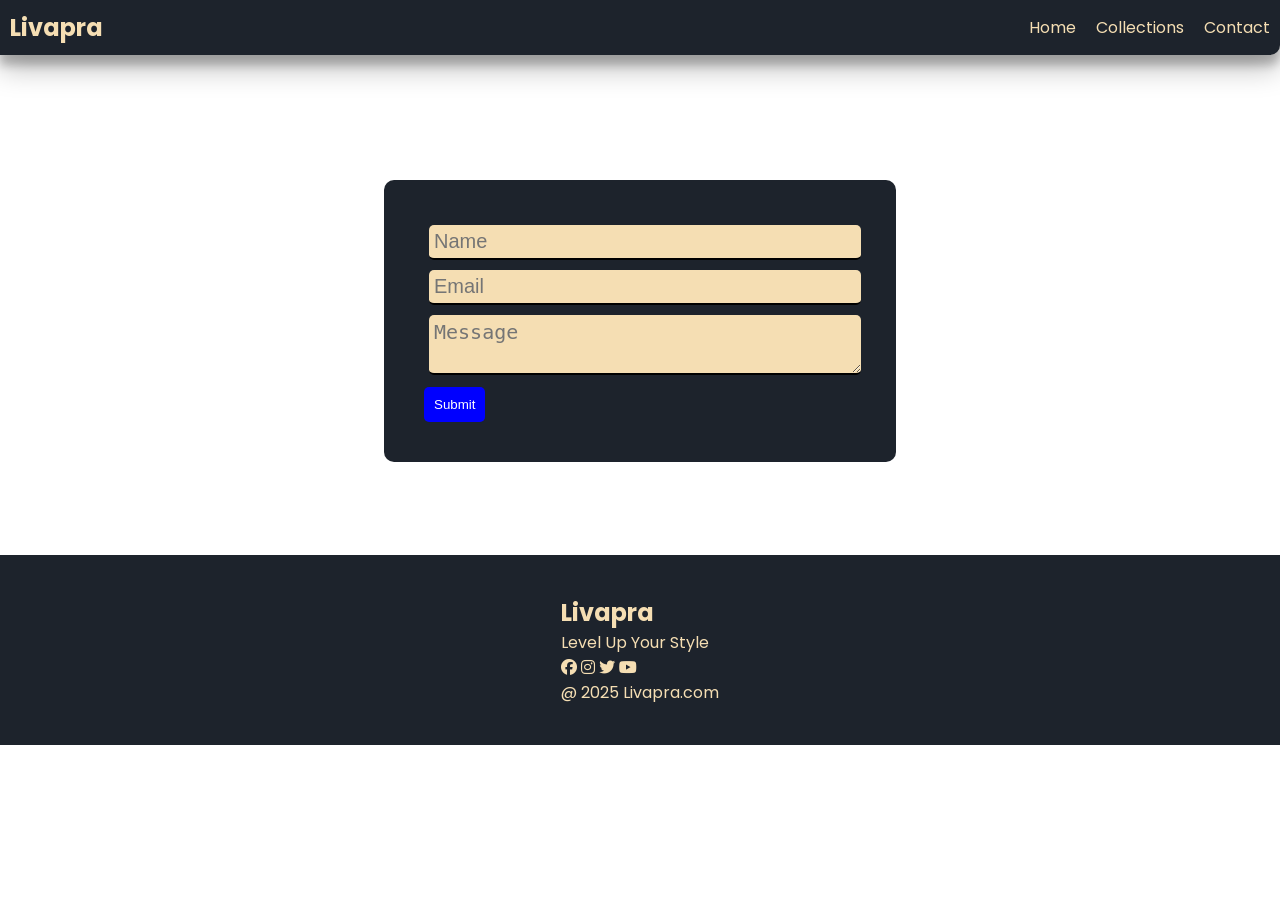
<file: contact.html>
<!DOCTYPE html>
<html lang="en">
  <head>
    <meta charset="UTF-8" />
    <meta name="viewport" content="width=device-width, initial-scale=1.0" />
    <title>Livapra</title>
    <link rel="icon" href="fashion.jpg" />
    <!-- Link CSS -->
    <link rel="stylesheet" href="color.css" />
    <!-- Link Google Font -->
    <link rel="preconnect" href="https://fonts.googleapis.com" />
    <link rel="preconnect" href="https://fonts.gstatic.com" crossorigin />
    <link href="https://fonts.googleapis.com/css2?family=Poppins&display=swap" rel="stylesheet"/>
    <!-- Link Font Awesome -->
    <link
      rel="stylesheet"
      href="https://cdnjs.cloudflare.com/ajax/libs/font-awesome/6.7.2/css/all.min.css"
      integrity="sha512-Evv84Mr4kqVGRNSgIGL/F/aIDqQb7xQ2vcrdIwxfjThSH8CSR7PBEakCr51Ck+w+/U6swU2Im1vVX0SVk9ABhg=="
      crossorigin="anonymous"
      referrerpolicy="no-referrer"
    />
  </head>
  <body>
<!-- Create NAVBAR -->
<nav class="navbar">
    <h1>Livapra</h1>
    <div class="navbar-links">
        <p class="nav-link"><a href="index.html">Home</a></p>
        <p class="nav-link"><a href="collections.html">Collections</a></p>
        <p class="nav-link"><a href="contact.html">Contact</a></p>
    </div>
    <div class="nav-menu" onclick="showbar()">
        <i class="fas fa-bars"></i>
    </div>
</nav>
<!-- Create a sidebar -->
<div class="sidebar">
    <p style="text-align: right;" onclick="hidebar()"><i class="fa-solid fa-xmark"></i></p>
    <div class="sidebar-links">
        <p class="side-link"><a href="index.html">Home</a></p>
        <p class="side-link"><a href="collections.html">Collections</a></p>
        <p class="side-link"><a href="contact.html">Contact</a></p>
    </div>
</div>
<!-- Contact -->
 <div class="contact">
    <form>
        <input type="text" placeholder="Name" id="name1">
        <input type="text" placeholder="Email" id="email1">
        <textarea placeholder="Message" id="message"></textarea>
        <button id="submit">Submit</button>
    </form>

 </div>

    <!-- Footer -->
    <div class="footer">
        <div class="footer-box">
          <div class="footer-box1">
            <h2 class="headingtext">Livapra</h2>
            <p>Level Up Your Style</p>
            <div class="footer-icon">
              <i class="fab fa-facebook"></i>
              <i class="fab fa-instagram"></i>
              <i class="fab fa-twitter"></i>
              <i class="fab fa-youtube"></i>
            </div>
           </div>
           <p>@ 2025 Livapra.com</p>
        </div>
       </div>
       <style>
        .footer{
        background-color: #1D232c;
        color: wheat;
        display: flex;
        justify-content: space-around;
        padding: 40px;
        margin-top: 500px;
        }
       </style>
       <script src="contact.js"></script>
     <script src="funtion.js"></script>
    <script src="collection.js"></script>
  </body>
</html>
</file>
<file: color.css>
*{
    margin: 0;
    padding: 0;
    box-sizing: border-box;
}
body{
    font-family: 'Poppins', sans-serif;
}   
/* NAVBAR */
.navbar{
    background: #1D232c;
    color: wheat;
    display: flex;
    justify-content: space-between;
    align-items: center;
    padding: 10px;
    border-bottom-right-radius: 10px;
    box-shadow: rgba(0, 0, 0, 0.25) 0px 14px 28px, rgba(0, 0, 0, 0.22) 0px 10px 10px;
}
.navbar-links{
    display: flex;
    column-gap: 20px;
}
.navbar-links a{
    color: wheat;
    text-decoration: none;
}
.navbar-links a:hover{
    text-decoration: underline;
    color: wheat;
}
.nav-menu{
    display: none;
}
/* SIDEBAR */
.sidebar{
    background: #1D232c;
    color: wheat;
    width: 250px;
    height: 100%;
    top: 0;
    left: -250px;
    position: fixed;
    padding: 20px;
    transition: 1s;
    border-bottom-right-radius: 10px;
}
.side-link{
    margin-bottom: 30px;
}
.sidebar-links a{
    color: wheat;
    text-decoration: none;
}
.sidebar-links a:hover{
    text-decoration: underline;
    color: wheat;
}
.header{
    
    align-items: center;
    display: flex;
    justify-content: center;
    gap: 50px;
    padding: 50px;
    
}
.header-button{
    background: #1D232c;
    color: wheat;
    padding: 10px 20px;
    border: none;
    border-radius: 5px;
    cursor: pointer;
}
.header-button:hover{
    font-weight: bold;
    background: wheat;
    color: #1D232c;
}
.header-image{
    border-radius: 10px;
}
.service{
    padding: 20px;
}
.service-box1{
    display: flex;
    justify-content: space-between;
    align-items: center;
}
.service-box2{
    display: flex;
    justify-content: space-between;
    align-items: center;
    gap: 20px;
}
.service-box2 div{
    background: #f2f4f7;
    border-radius: 5px;
    padding: 10px;

}
.new-arrival{
    display: flex;
    justify-content: space-around;
    flex-wrap: wrap;
}
.new-arrival-box{
    position: relative;
    flex-basis: 20%;
}

.new-arrival-button{
    padding-left: 10%;
    padding-right: 10%;
    padding-top: 5%;
    padding-bottom: 5%;
    margin-top: 10px;
    color: #1D232c;
    position: absolute;
    top: 50%;
    left: 10%;
    border: none;
    border-radius: 10px;
}
.new-arrival-box img{
    border-radius: 10px;
}
.news{
    display: flex;
    flex-direction: column;
    align-items: center;
    flex-wrap: wrap;
    margin-top: 20px;
}
.news input{
    padding: 11px;
    width: 80vw;
    margin-bottom: 10px;
    border: solid black 3px;
    border-radius: 20px;
}
.news-button{
    font-weight: bold;
    margin-top: 10px;
    color:wheat;
    background-color: #1D232c;
    border-radius: 20px;
    padding: 10px;
    border: none;
    box-shadow: rgba(0, 0, 0, 0.25) 0px 14px 28px, rgba(0, 0, 0, 0.22) 0px 10px 10px;
}
.news-button:hover{
    background-color: wheat;
    color: #1D232c;
}
.contact{
    background-color: #1D232c;
    width: 40%;
    padding: 40px;
    border-radius: 10px;
    position: absolute;
    top: 20%;
    left: 30%;
        }
.contact input{
    background: wheat;
    width: 100%;
    padding: 5px;
    margin: 5px;
    border-radius: 5px;
    font-size: 20px;
    border: none;
    border-bottom: solid 2px black;
}
.contact textarea{
    background: wheat;
    width: 100%;
    padding: 5px;
    margin: 5px;
    border-radius: 5px;
    font-size: 20px;
    border: none;
    border-bottom: solid 2px black;
}
.contact button{
    background-color: blue;
    color: white;
    padding: 10px;
    border: none;
    border-radius: 5px;
    cursor: pointer;
}
.footer{
    background-color: #1D232c;
    color: wheat;
    display: flex;
    justify-content: space-around;
    padding: 40px;
    margin-top: 20px;
}
.product-section{
    
    margin-top: 20px;
}
.product-search{
    width: 80%;
    border: solid black 3px;
    border-radius: 20px;
    display: flex;
    justify-content: space-between;
    align-items: center;    
    padding: 10px;
    margin: auto;
}
.product-search input{
    width: 100%;
    background-color: transparent;
    border: none;
}
.product-search input:focus{
    width: 100%;
    background-color: transparent;
    border: none;
    outline: none;
}
.products{
    display: flex;
    justify-content: space-around;
    flex-wrap: wrap;
    gap: 20px;
    padding: 20px;
}
.product{
    text-align: center;
    flex-basis: 20%;
}
.product img{
    width: 100%;
    border-radius: 10px;
}

/* Media Queries */
@media screen and (max-width: 768px){
    .nav-menu{
        display: block;}
    .navbar-links{
        display: none;}
    .header-image{
        display: none;}
    .service-box1{
        display: none;}
    .service-box2{
        flex-direction: column;}
    }
</file>
